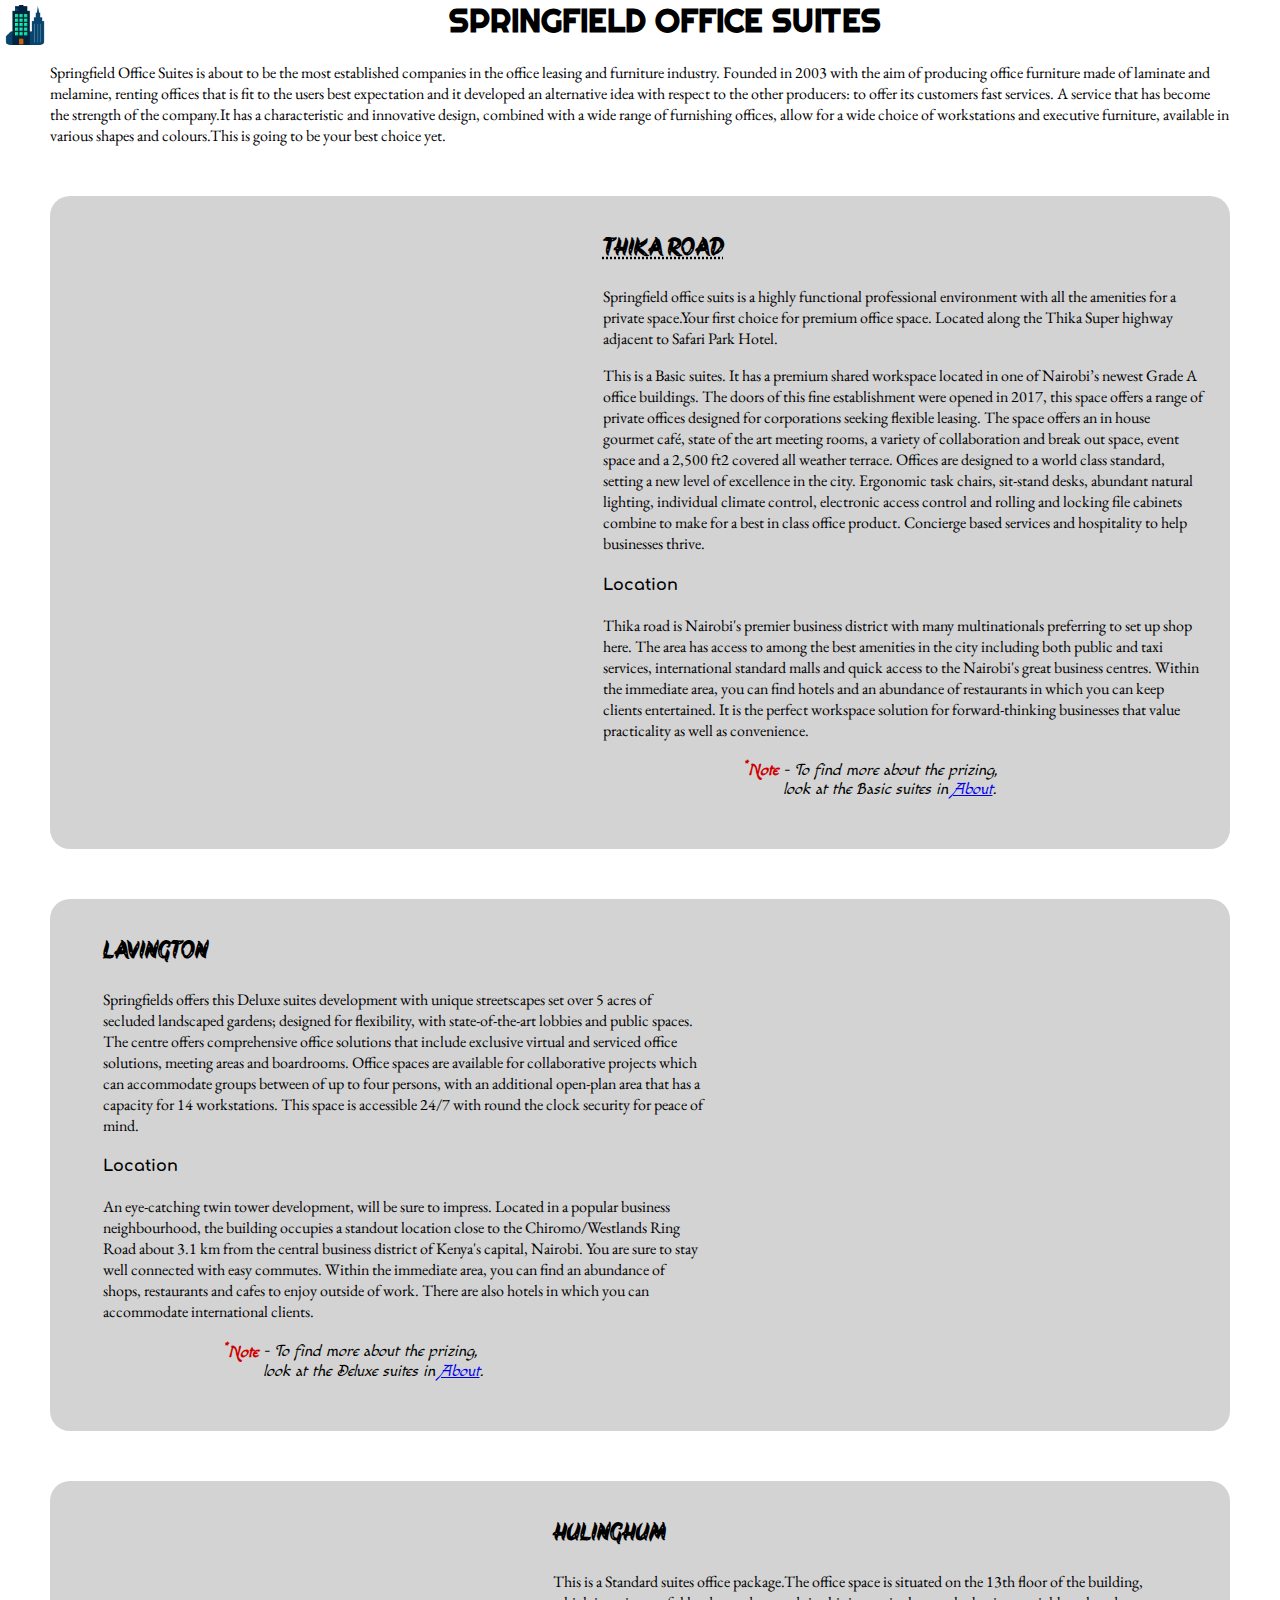
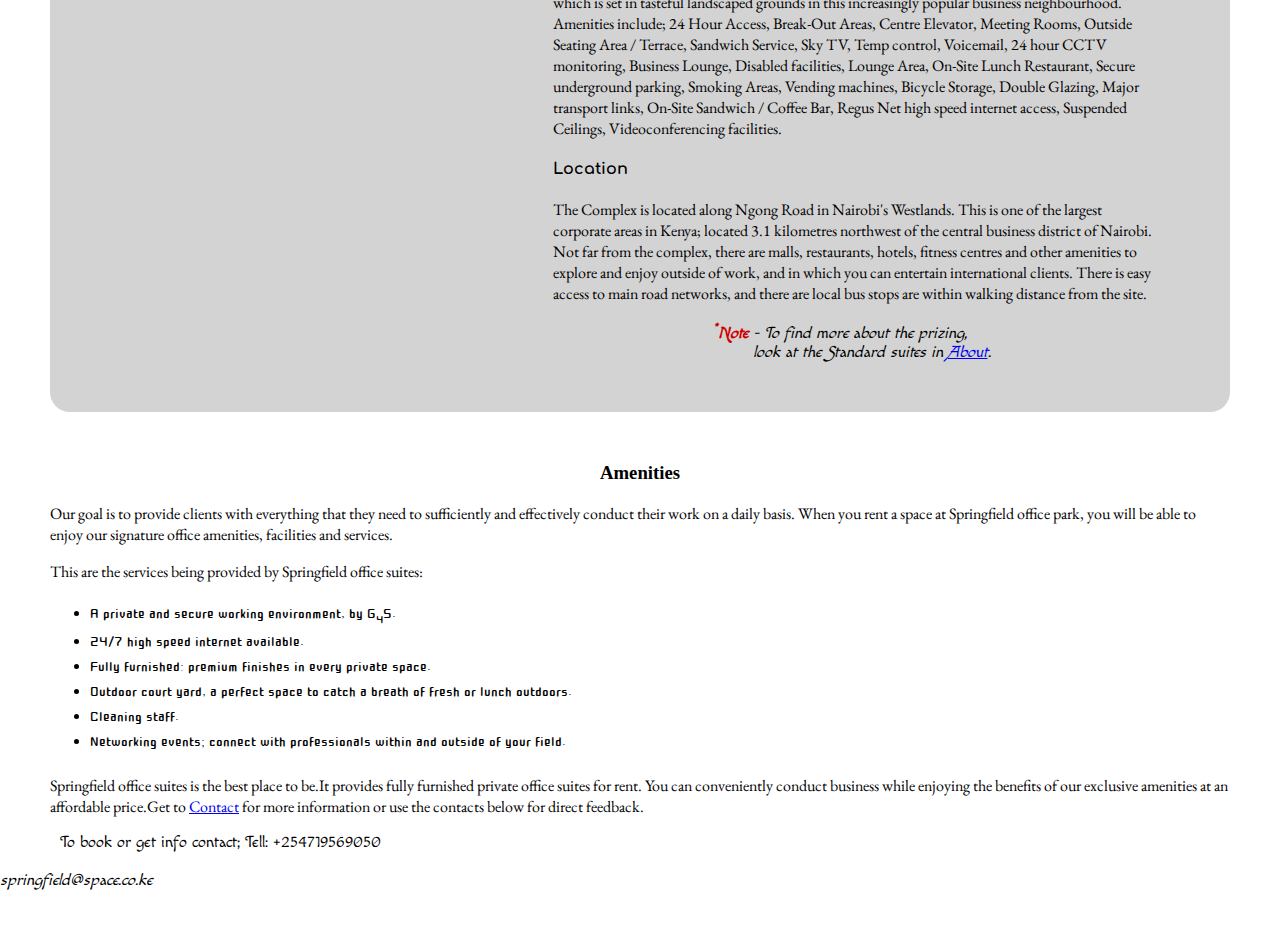
<file: thika.html>
<html>

<head>
    <meta charset="UTF-8">
    <meta name="viewport" content="width=device-width, initial-scale=1.0">
    <meta http-equiv="x-UA-Compatible" content="ie=edge">
    <link href="./imgs/cityscape.png" rel="icon">
    <title>SPRINGFIELD OFFICE SUITES</title>
    <link href="./csss/stylez.css" rel="stylesheet">
    <link
        href="https://fonts.googleapis.com/css?family=Cute Font|Comfortaa|Righteous|Akronim|EB+Garamond|Indie+Flower|Macondo+Swash+Caps"
        rel="stylesheet">
</head>
<header>
    <a href="index.html"><img src="./imgs/cityscape.png" alt="logo" class="logo"></a>
</header>

<body>
    <h1>SPRINGFIELD OFFICE SUITES</h1>
    <div id="text">
        <p>Springfield Office Suites is about to be the most established companies in the office leasing and furniture
            industry. Founded in 2003 with the aim of producing office furniture made of laminate and melamine, renting
            offices that is fit to the users best expectation and it developed an alternative idea with respect to the
            other producers: to offer its customers fast services.
            A service that has become the strength of the company.It has a characteristic and innovative design,
            combined with a wide range of furnishing offices, allow for a wide choice of workstations and executive
            furniture, available in various shapes and colours.This is going to be your best choice yet.</p>
    </div>
    <div id="office1">
        <div id="ofisi"></div>
        <div id="text1">
            <h2><abbr title="Thika Super Highway">THIKA ROAD</abbr></h2>
            <P>Springfield office suits is a highly functional professional environment with all the amenities for a
                private space.Your first choice for premium office space. Located along the Thika Super highway adjacent
                to Safari Park Hotel.</P>
            <p>This is a Basic suites. It has a premium shared workspace located in one of Nairobi’s newest Grade A
                office buildings. The doors of this fine establishment were opened in 2017, this space offers a range of
                private offices designed for corporations seeking flexible leasing. The space offers an in house gourmet
                café, state of the art meeting rooms, a variety of collaboration and break out space, event space and a
                2,500 ft2 covered all weather terrace.
                Offices are designed to a world class standard, setting a new level of excellence in the city.
                Ergonomic task chairs, sit-stand desks, abundant natural lighting, individual climate control,
                electronic access control and rolling and locking file cabinets combine to make for a best in class
                office product. Concierge based services and hospitality to help businesses thrive.</p>
            <h4>Location</h4>
            <p>Thika road is Nairobi's premier business district with many multinationals preferring to set up shop
                here. The area has access to among the best amenities in the city including both public and taxi
                services, international standard malls and quick access to the Nairobi's great business centres.
                Within the immediate area, you can find hotels and an abundance of restaurants in which you can keep
                clients entertained.
                It is the perfect workspace solution for forward-thinking businesses that value practicality as well as
                convenience.</p>
            <pre class="loco">
                            <strong style="color:rgb(206, 0, 0);"><sup>*</sup>Note</strong> - To find more about the prizing, 
                                    look at the Basic suites in <a href="aboutus.html">About</a>.
            </pre>
        </div>
    </div>
    <div id="office2">
        <div id="text2">
            <h2>LAVINGTON</h2>
            <P>Springfields offers this Deluxe suites development with unique streetscapes set over 5 acres of secluded
                landscaped gardens; designed for flexibility, with state-of-the-art lobbies and public spaces.
                The centre offers comprehensive office solutions that include exclusive virtual and serviced office
                solutions, meeting areas and boardrooms.
                Office spaces are available for collaborative projects which can accommodate groups between of up to
                four persons, with an additional open-plan area that has a capacity for 14 workstations. This space is
                accessible 24/7 with round the clock security for peace of mind.</P>
            <h4>Location</h4>
            <p>An eye-catching twin tower development, will be sure to impress. Located in a popular business
                neighbourhood, the building occupies a standout location close to the Chiromo/Westlands Ring Road about
                3.1 km from the central business district of Kenya's capital, Nairobi.
                You are sure to stay well connected with easy commutes. Within the immediate area, you can find an
                abundance of shops, restaurants and cafes to enjoy outside of work. There are also hotels in which you
                can accommodate international clients.</p>
            <pre class="loco">
                        <strong style="color:rgb(206, 0, 0);"><sup>*</sup>Note</strong> - To find more about the prizing, 
                                look at the Deluxe suites in <a href="aboutus.html">About</a>.
            </pre>
        </div>
        <div id="ofisy"></div>
    </div>
    <div id="office3">
        <div id="ofis"></div>
        <div id="text3">
            <h2>HULINGHUM</h2>
            <P>This is a Standard suites office package.The office space is situated on the 13th floor of the building,
                which is set in tasteful landscaped grounds in this increasingly popular business neighbourhood.
                Amenities include; 24 Hour Access, Break-Out Areas, Centre Elevator, Meeting Rooms,
                Outside Seating Area / Terrace, Sandwich Service, Sky TV, Temp control, Voicemail, 24 hour CCTV
                monitoring, Business Lounge, Disabled facilities, Lounge Area, On-Site Lunch Restaurant, Secure
                underground parking, Smoking Areas, Vending machines,
                Bicycle Storage, Double Glazing, Major transport links, On-Site Sandwich / Coffee Bar, Regus Net high
                speed internet access, Suspended Ceilings, Videoconferencing facilities.</P>
            <h4>Location</h4>
            <p>The Complex is located along Ngong Road in Nairobi's Westlands. This is one of the largest corporate
                areas in Kenya; located 3.1 kilometres northwest of the central business district of Nairobi.
                Not far from the complex, there are malls, restaurants, hotels, fitness centres and other amenities to
                explore and enjoy outside of work, and in which you can entertain international clients.
                There is easy access to main road networks, and there are local bus stops are within walking distance
                from the site.</p>
            <pre class="loco">
                                <strong style="color:rgb(206, 0, 0);"><sup>*</sup>Note</strong> - To find more about the prizing, 
                                        look at the Standard suites in <a href="aboutus.html">About</a>.
            </pre>
        </div>
    </div>
    <div id="amen">
        <h3>
            <center>Amenities</center>
        </h3>
        <P>Our goal is to provide clients with everything that they need to sufficiently and effectively conduct their
            work on a daily basis. When you rent a space at Springfield office park, you will be able to enjoy our
            signature office amenities, facilities and services.</P>
        <p>This are the services being provided by Springfield office suites:</p>
        <ul>
            <li>A private and secure working environment, by G<sub>4</sub>S.</li>
            <li>24/7 high speed internet available.</li>
            <li>Fully furnished: premium finishes in every private space.</li>
            <li>Outdoor court yard, a perfect space to catch a breath of fresh or lunch outdoors.</li>
            <li>Cleaning staff.</li>
            <li>Networking events; connect with professionals within and outside of your field.</li>
        </ul>
        <p>Springfield office suites is the best place to be.It provides fully furnished private office suites for
            rent. You can conveniently conduct business while enjoying the benefits of our exclusive amenities at an
            affordable price.Get to <a href="form.html">Contact</a> for more information or use the contacts below for direct
            feedback.</p>
    </div>
    <footer>
        <pre>
            To book or get info contact; Tell: <number>+254719569050</number>
                                            <address>springfield@space.co.ke</address>
        </pre>
    </footer>
</body>

</html>
</file>
<file: csss/stylez.css>
body {
    margin: 0;
    padding: 0;
    background: rgb(255, 255, 255);
}

#ofisi {
    background-repeat: no-repeat;
    border-radius: 20px;
    width: 500px;
    height: 500px;
    animation: slide 20s infinite;
    background-size: cover;
    margin: auto;
}

@-webkit-keyframes slide {
    0% {
        background: url(../imgs/moffc.jpg);
        background-size: cover;
    }

    25% {
        background: url(../imgs/fff.jpg);
        background-size: cover;
    }

    50% {
        background: url(../imgs/moffs.jpg);
        background-size: cover;
    }

    75% {
        background: url(../imgs/moffic.jpg);
        background-size: cover;
    }

    100% {
        background: url(../imgs/mof.jpg);
        background-size: cover;
    }
}

h1 {
    text-align: center;
}

#text1 {
    float: right;
    width: 600px;
    margin: auto;
}

#office1 {
    display: flex;
    flex-wrap: nowrap;
    background-color: rgb(211, 211, 211);
    border-radius: 20px;
    padding: 15px;
    margin: 50;
    shadow: auto;
}

#text {
    margin: auto;
    padding-left: 50px;
    padding-right: 50px;
    padding-bottom: 0px;
}

header {
    background: #f7fcfb00;
    width: 50px;
    height: 50px;
    float: left;
}

.logo {
    width: 40px;
    height: 40px;
    float: left;
    padding: 5px;
    border-radius: 10px;
}

#ofisy {
    background-repeat: no-repeat;
    border-radius: 20px;
    width: 400px;
    height: 500px;
    animation: slideranimation 20s infinite;
    background-size: cover;
    margin: auto;
}

@-webkit-keyframes slideranimation {
    0% {
        background: url(../imgs/of.jpg);
        background-size: cover;
    }

    25% {
        background: url(../imgs/off.jpg);
        background-size: cover;
    }

    50% {
        background: url(../imgs/offi.jpg);
        background-size: cover;
    }

    75% {
        background: url(../imgs/offff.jpg);
        background-size: cover;
    }

    100% {
        background: url(../imgs/offf.jpg);
        background-size: cover;
    }
}

#text2 {
    float: left;
    width: 600px;
    margin: auto;
}

#office2 {
    display: flex;
    flex-wrap: nowrap;
    background-color: rgb(211, 211, 211);
    border-radius: 20px;
    padding: 15px;
    margin: 50;
}

#ofis {
    background-repeat: no-repeat;
    border-radius: 20px;
    width: 300px;
    height: 400px;
    animation: slider 20s infinite;
    background-size: cover;
    margin: auto;
}

@-webkit-keyframes slider {
    0% {
        background: url(../imgs/office.jpg);
        background-size: cover;
    }

    25% {
        background: url(../imgs/offic.jpg);
        background-size: cover;
    }

    50% {
        background: url(../imgs/cff.jpg);
        background-size: cover;
    }

    75% {
        background: url(../imgs/chhh.jpg);
        background-size: cover;
    }

    100% {
        background: url(../imgs/coff.jpg);
        background-size: cover;
    }
}

#office3 {
    display: flex;
    flex-wrap: nowrap;
    background-color: rgb(211, 211, 211);
    border-radius: 20px;
    padding: 15px;
    margin: 50;
}

#text3 {
    float: left;
    width: 600px;
    margin: auto;
}

.loco {
    font-style: italic;
}

#amen {
    padding-left: 50px;
    padding-right: 50px;
    margin: auto;
}

h2 {
    font-family: 'Akronim', cursive;
}

p {
    font-family: 'EB Garamond', serif;
}

h1 {
    font-family: 'Righteous', cursive;
}

pre {
    font-family: 'Macondo Swash Caps', cursive;
}

h4 {
    font-family: 'Comfortaa', cursive;
}

ul {
    font-family: 'Cute Font', cursive;
    font-size: 20px;
}

h3 {
    font-family: 'Lobster Two', cursive;
}
</file>
